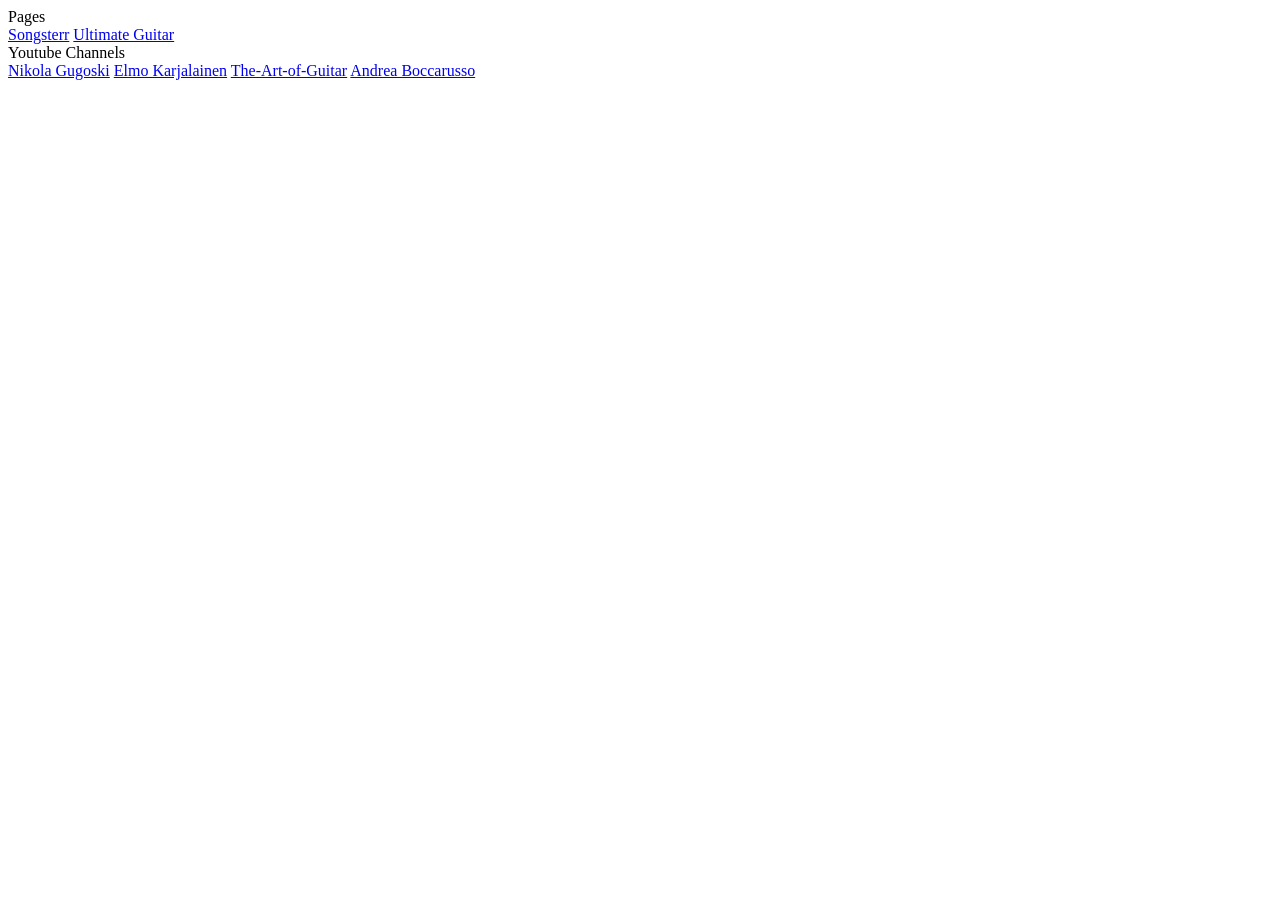
<file: templates/footer_script.html>
<body>
    <footer class="d-flex flex-wrap justify-content-between align-items-center py-5 my-5 border-top custom-footer">
       <div class="col-md-4 d-flex align-items-center">
<div class="row">
    <div class="col-6 link-row">
        <div>Pages</div>
    <a href="https://www.songsterr.com">Songsterr</a>
    <a href="https://www.ultimate-guitar.com">Ultimate Guitar</a>
    </div>
    <div class="col-6 link-row">  
        <div>Youtube Channels</div>
    <a href="https://www.youtube.com/@nikolagugoski">Nikola Gugoski</a>
    <a href="https://www.youtube.com/@MrPolevaulter">Elmo Karjalainen</a>
    <a href="https://www.youtube.com/@TheArtofGuitar">The-Art-of-Guitar</a>
    <a href="https://www.youtube.com/@AndreaBoccarusso">Andrea Boccarusso</a>
    </div>
</div>
</div>
</footer>
</file>
